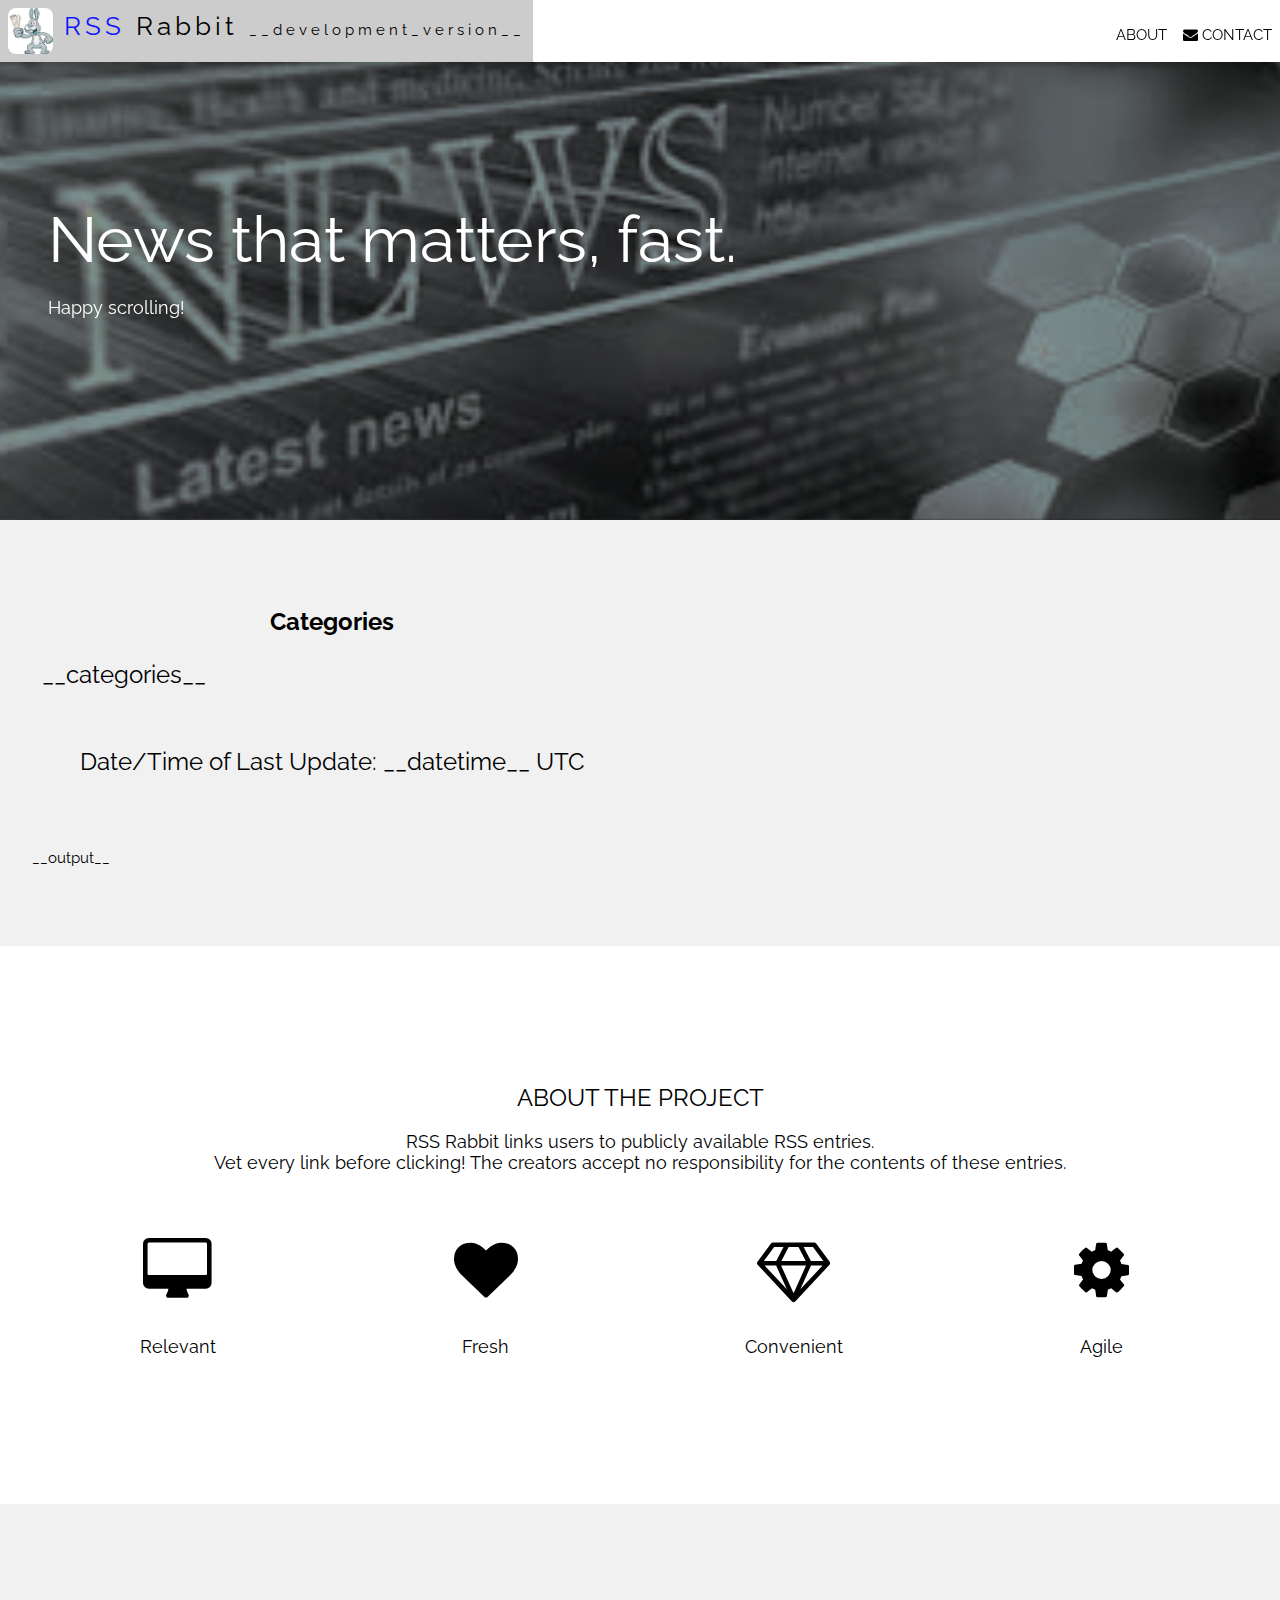
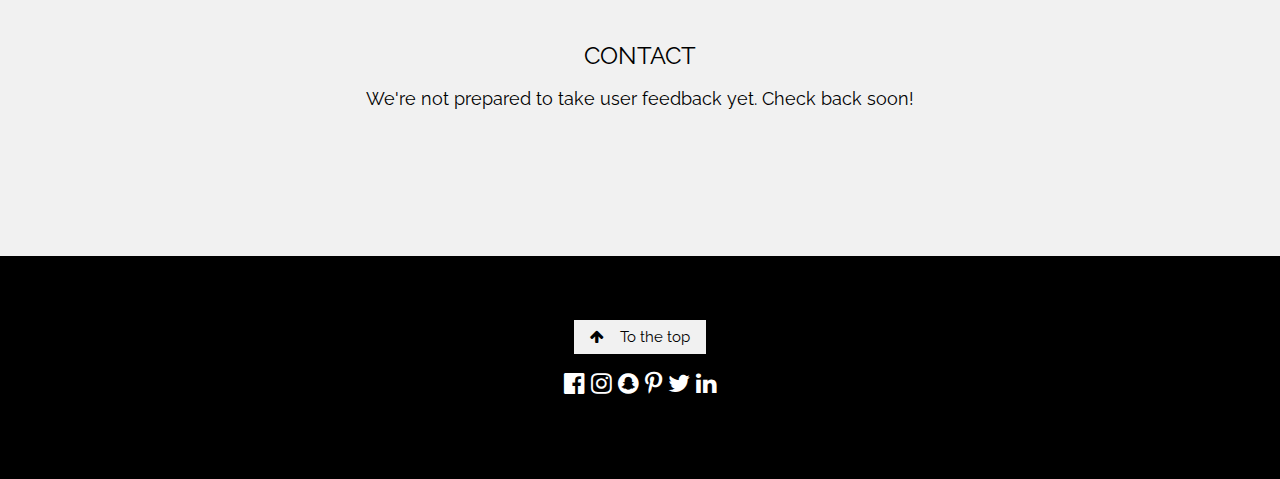
<file: template.html>
<!DOCTYPE html>
<html>
<title>RSS Rabbit</title>
<meta charset="UTF-8">
<meta name="viewport" content="width=device-width, initial-scale=1">
<link rel="stylesheet" href="https://www.w3schools.com/w3css/4/w3.css">
<link rel="stylesheet" href="https://fonts.googleapis.com/css?family=Raleway">
<link rel="stylesheet" href="https://cdnjs.cloudflare.com/ajax/libs/font-awesome/4.7.0/css/font-awesome.min.css">
<style>
body,h1,h2,h3,h4,h5,h6 {font-family: "Raleway", sans-serif}
body, html {
       height: 70%;
    line-height: 1.2;
}
/* Full height image header */
.bgimg-1 {
    background-position: center;
    background-size: cover;
    background-image: url("newBG.png");
    min-height: 118%;
}
.w3-bar .w3-button {
    padding: 8px;
} 
</style>
<!-- Categories columns
-->
<style>
.newspaper {
    -webkit-column-count: 3; /* Chrome, Safari, Opera */
    -moz-column-count: 3; /* Firefox */
    column-count: 3;
}
</style>
<body>

<!-- Navbar (sit on top) -->
<div class="w3-top">
  <div class="w3-bar w3-white w3-card" id="myNavbar">
    <a href="#home" class="w3-bar-item w3-button w3-wide"><img class="w3-image w3-round-large" src="logoHare.jpg" alt="logo" width="45" height="45"><big><big><big><span
 style="color: rgb(15, 24, 253);"> RSS  </span>  Rabbit </big></big></big></big>__development_version__<br></a>

    <!-- Right-sided navbar links -->
    <div class="w3-right w3-hide-small">
	<br>
      <a href="#about" class="w3-bar-item w3-button">ABOUT</a>
      <a href="#contact" class="w3-bar-item w3-button"><i class="fa fa-envelope"></i>  CONTACT           </a>
    </div>
    <!-- Hide right-floated links on small screens and replace them with a menu icon -->

    <a href="javascript:void(0)" class="w3-bar-item w3-button w3-right w3-hide-large w3-hide-medium" onclick="w3_open()">
      <i class="fa fa-bars"></i>
    </a>
  </div>
</div>

<!-- Sidebar on small screens when clicking the menu icon -->
<nav class="w3-sidebar w3-bar-block w3-black w3-card w3-animate-left w3-hide-medium w3-hide-large" style="display:none" id="mySidebar">
  <a href="javascript:void(0)" onclick="w3_close()" class="w3-bar-item w3-button w3-large w3-padding-16">Close ×</a>
  <a href="#about" onclick="w3_close()" class="w3-bar-item w3-button">ABOUT</a>
  <a href="#team" onclick="w3_close()" class="w3-bar-item w3-button">TEAM</a>
  <a href="#work" onclick="w3_close()" class="w3-bar-item w3-button">WORK</a>
  <a href="#pricing" onclick="w3_close()" class="w3-bar-item w3-button">PRICING</a>
  <a href="#contact" onclick="w3_close()" class="w3-bar-item w3-button">CONTACT</a>
</nav>

<!-- Header with full-height image -->
<header class="bgimg-1 w3-display-container w3-grayscale-min" id="home">
  <div class="w3-display-left w3-text-white" style="padding:48px">
    <span class="w3-jumbo w3-hide-small">News that matters, fast.</span><br>
    <span class="w3-xxlarge w3-hide-large w3-hide-medium">Good luck, have news.</span><br>
    <span class="w3-large">Happy scrolling!</span>
 <!-- </div> 
  <div class="w3-display-bottomleft w3-text-grey w3-large" style="padding:24px 48px">
    <i class="fa fa-facebook-official w3-hover-opacity"></i>
    <i class="fa fa-instagram w3-hover-opacity"></i>
    <i class="fa fa-snapchat w3-hover-opacity"></i>
    <i class="fa fa-pinterest-p w3-hover-opacity"></i>
    <i class="fa fa-twitter w3-hover-opacity"></i>
    <i class="fa fa-linkedin w3-hover-opacity"></i>
 </div>  -->
</header>

<!-- Promo Section - "We know design" -->
<div class="w3-container w3-light-grey" style="padding:64px 16px">
  <div class="w3-row-padding">
    <div class="w3-col m6">
      <h3><body>
<!-- <big><big><big><span
 style="color: rgb(15, 24, 253);">RSS </span>Rabbit </big></big></big><br>
__development_version__<br>
<br> -->

<p><b><center>Categories</b></p>

<div class="newspaper">
__categories__
</div>
<br><br>
Date/Time of Last Update: __datetime__ UTC<br>
<br>
<br></h3> 
      <p>__output__</p>
    <!--  <p><a href="#work" class="w3-button w3-black"><i class="fa fa-th"> </i> View Our Works</a></p> -->
    </div>
    <div class="w3-col m6">
     <!-- <img class="w3-image w3-round-large" src="/w3images/phone_buildings.jpg" alt="Buildings" width="700" height="394"> -->
    </div>
  </div>
</div>


<!-- About Section -->
<div class="w3-container" style="padding:128px 16px" id="about">
  <h3 class="w3-center">ABOUT THE PROJECT</h3>
  <p class="w3-center w3-large">RSS Rabbit links users to publicly available RSS entries.<br>Vet every link before clicking! The creators accept no responsibility for the contents of these entries.<br></p>
  <div class="w3-row-padding w3-center" style="margin-top:64px">
    <div class="w3-quarter">
      <i class="fa fa-desktop w3-margin-bottom w3-jumbo w3-center"></i>
      <p class="w3-large">Relevant</p>
    </div>
    <div class="w3-quarter">
      <i class="fa fa-heart w3-margin-bottom w3-jumbo"></i>
      <p class="w3-large">Fresh</p>
    </div>
    <div class="w3-quarter">
      <i class="fa fa-diamond w3-margin-bottom w3-jumbo"></i>
      <p class="w3-large">Convenient</p>
    </div>
    <div class="w3-quarter">
      <i class="fa fa-cog w3-margin-bottom w3-jumbo"></i>
      <p class="w3-large">Agile</p>
    </div>
  </div>
</div>

<!-- Contact Section -->
<div class="w3-container w3-light-grey" style="padding:128px 16px" id="contact">
  <h3 class="w3-center">CONTACT</h3>
  <p class="w3-center w3-large">We're not prepared to take user feedback yet. Check back soon!</p>
</div>

<!-- Footer -->
<footer class="w3-center w3-black w3-padding-64">
  <a href="#home" class="w3-button w3-light-grey"><i class="fa fa-arrow-up w3-margin-right"></i>To the top</a>
  <div class="w3-xlarge w3-section">
    <i class="fa fa-facebook-official w3-hover-opacity"></i>
    <i class="fa fa-instagram w3-hover-opacity"></i>
    <i class="fa fa-snapchat w3-hover-opacity"></i>
    <i class="fa fa-pinterest-p w3-hover-opacity"></i>
    <i class="fa fa-twitter w3-hover-opacity"></i>
    <i class="fa fa-linkedin w3-hover-opacity"></i>
  </div>
</footer>
 
    <meta content="text/html; charset=ISO-8859-1"
 http-equiv="content-type">
  <title>rssRabbit __development_version__</title>
</head>

</body>
</html>
</file>
